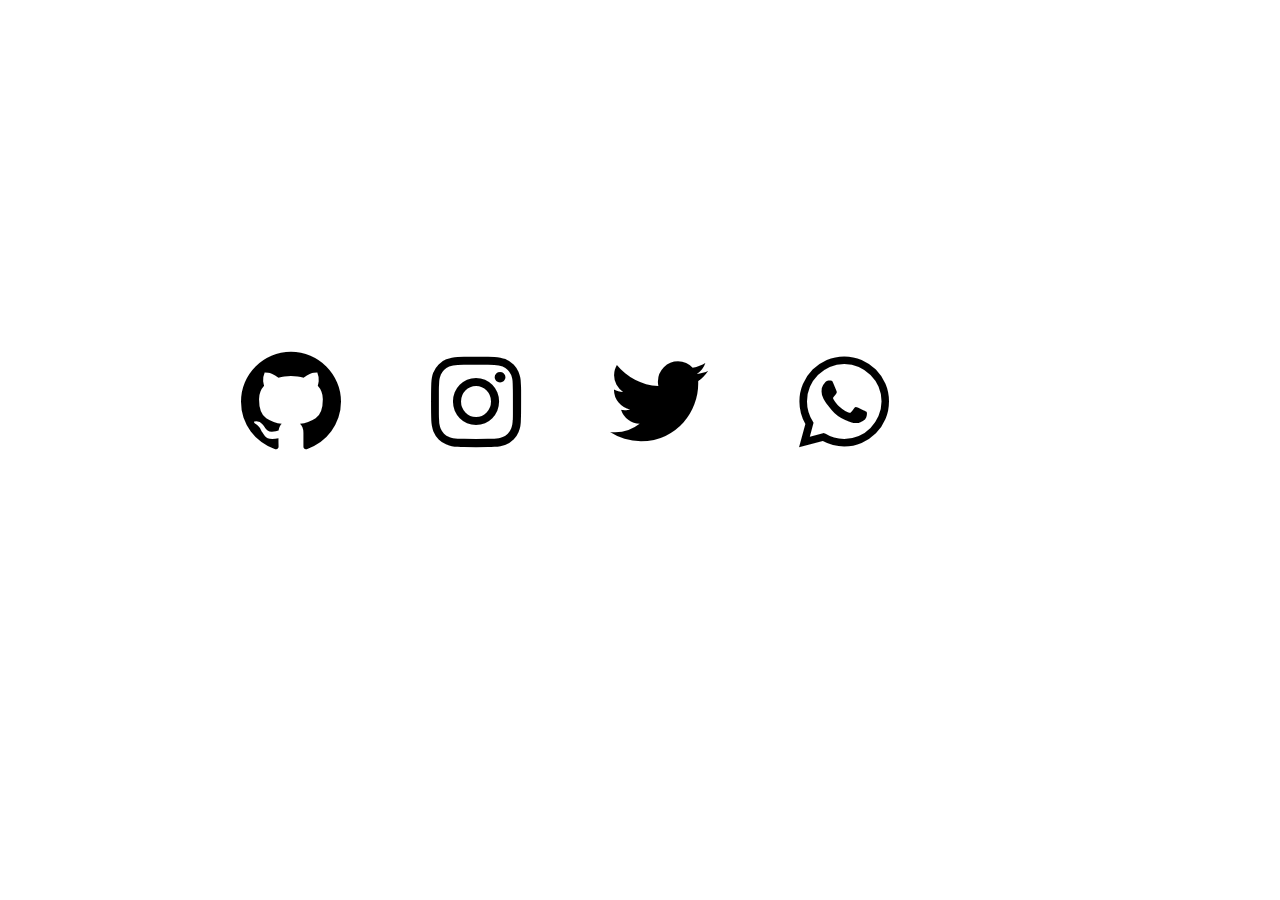
<file: contact-me.html>
<!DOCTYPE html>
<html lang="en">
<head>
    <meta charset="UTF-8">
    <meta http-equiv="X-UA-Compatible" content="IE=edge">
    <meta name="viewport" content="width=device-width, initial-scale=1.0">
    <title>Document</title>
    <link href='https://unpkg.com/boxicons@2.0.9/css/boxicons.min.css' rel='stylesheet'>
    <link rel="stylesheet" href="css/style.css">
</head>
<body class="icon-container bg-img-2">
    <div>
        <a class="icon" href="https://github.com/mdpm21/"><i class='bx bxl-github'></i></a>
        <a class="icon" href="https://www.instagram.com/rrisskyy/"><i class='bx bxl-instagram'></i></a>
        <a class="icon" href="http://wa.me/6282158317722"><i class='bx bxl-twitter'></i></a>
        <a class="icon" href="https://web.facebook.com/rrisskyy/"><i class='bx bxl-whatsapp'></i></a>
    </div>
</body>
</html>
</file>
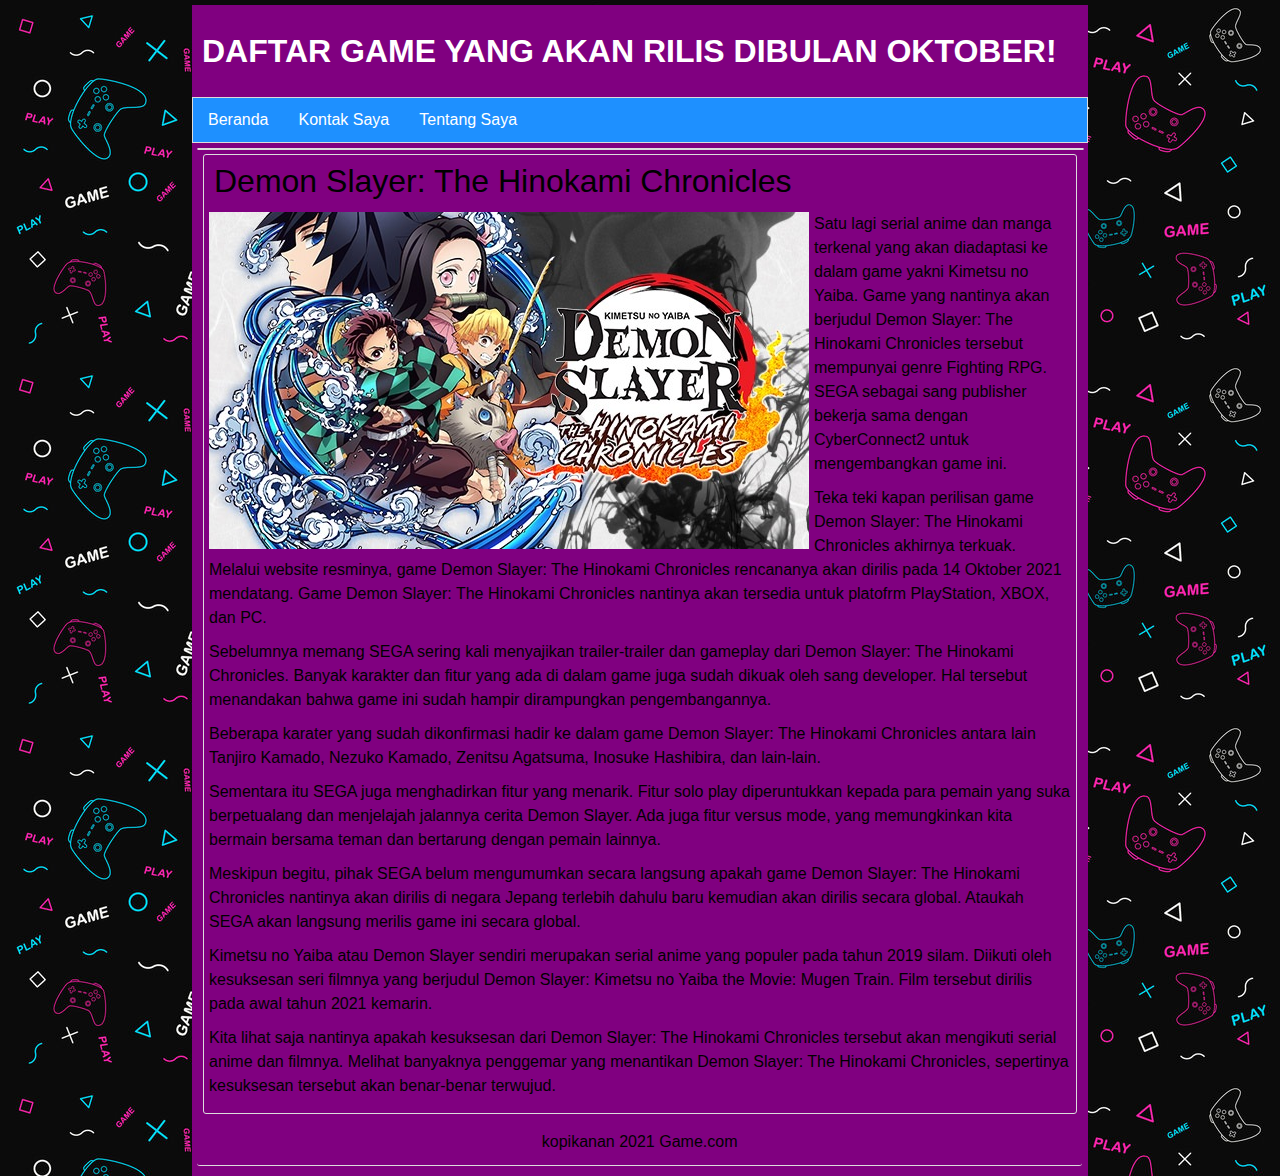
<file: DemonSlayer.html>
<!DOCTYPE html>
<html>
<head>
    <title>Demon Slayer: The Hinokami Chronicles</title>
    <meta name="viewport" content="width=device-width, initial-scale=1.0">
    <meta http-equiv="X-UA-Compatible" content="ie=edge">
    
    
    <link rel="stylesheet" type="text/css" href="css/style.css">

</head>
<body class="bg-img">
    <div class="container">
        <header>
            <div class="logo">
                Daftar game yang akan rilis dibulan oktober!
            </div>
        </header>
        <nav>
             <ul>
                <li><a href="index.html">Beranda</a></li>
                <li><a href="kontak-saya.html">Kontak Saya</a></li>
                <li><a href="tentang-saya.html">Tentang Saya</a></li>
             </ul>
         </nav>
       <article>
                <div class="isi">
                    <div class="judul">
                       Demon Slayer: The Hinokami Chronicles
                    </div>
                    <img src="IMG/DemonSlayer.jpg" >
                    <p>Satu lagi serial anime dan manga terkenal yang akan diadaptasi ke dalam game yakni Kimetsu no Yaiba. Game yang nantinya akan berjudul Demon Slayer: The Hinokami Chronicles tersebut mempunyai genre Fighting RPG. SEGA sebagai sang publisher bekerja sama dengan CyberConnect2 untuk mengembangkan game ini.</p>
                    <p>Teka teki kapan perilisan game Demon Slayer: The Hinokami Chronicles akhirnya terkuak. Melalui website resminya, game Demon Slayer: The Hinokami Chronicles rencananya akan dirilis pada 14 Oktober 2021 mendatang. Game Demon Slayer: The Hinokami Chronicles nantinya akan tersedia untuk platofrm PlayStation, XBOX, dan PC.</p>
                    <p>Sebelumnya memang SEGA sering kali menyajikan trailer-trailer dan gameplay dari Demon Slayer: The Hinokami Chronicles. Banyak karakter dan fitur yang ada di dalam game juga sudah dikuak oleh sang developer. Hal tersebut menandakan bahwa game ini sudah hampir dirampungkan pengembangannya.</p>
					<p>Beberapa karater yang sudah dikonfirmasi hadir ke dalam game Demon Slayer: The Hinokami Chronicles antara lain Tanjiro Kamado, Nezuko Kamado, Zenitsu Agatsuma, Inosuke Hashibira, dan lain-lain.</p>
                    <p>Sementara itu SEGA juga menghadirkan fitur yang menarik. Fitur solo play diperuntukkan kepada para pemain yang suka berpetualang dan menjelajah jalannya cerita Demon Slayer. Ada juga fitur versus mode, yang memungkinkan kita bermain bersama teman dan bertarung dengan pemain lainnya.</p>
                    <p>Meskipun begitu, pihak SEGA belum mengumumkan secara langsung apakah game Demon Slayer: The Hinokami Chronicles nantinya akan dirilis di negara Jepang terlebih dahulu baru kemudian akan dirilis secara global. Ataukah SEGA akan langsung merilis game ini secara global.</p>
					<p>Kimetsu no Yaiba atau Demon Slayer sendiri merupakan serial anime yang populer pada tahun 2019 silam. Diikuti oleh kesuksesan seri filmnya yang berjudul Demon Slayer: Kimetsu no Yaiba the Movie: Mugen Train. Film tersebut dirilis pada awal tahun 2021 kemarin.</p>
					<p>Kita lihat saja nantinya apakah kesuksesan dari Demon Slayer: The Hinokami Chronicles tersebut akan mengikuti serial anime dan filmnya. Melihat banyaknya penggemar yang menantikan Demon Slayer: The Hinokami Chronicles, sepertinya kesuksesan tersebut akan benar-benar terwujud.</p>
					<p></p>
                </div>
            
         </article>
  
       <footer>
        kopikanan 2021 Game.com
       </footer>
    </div>
</body>
</html>
</file>
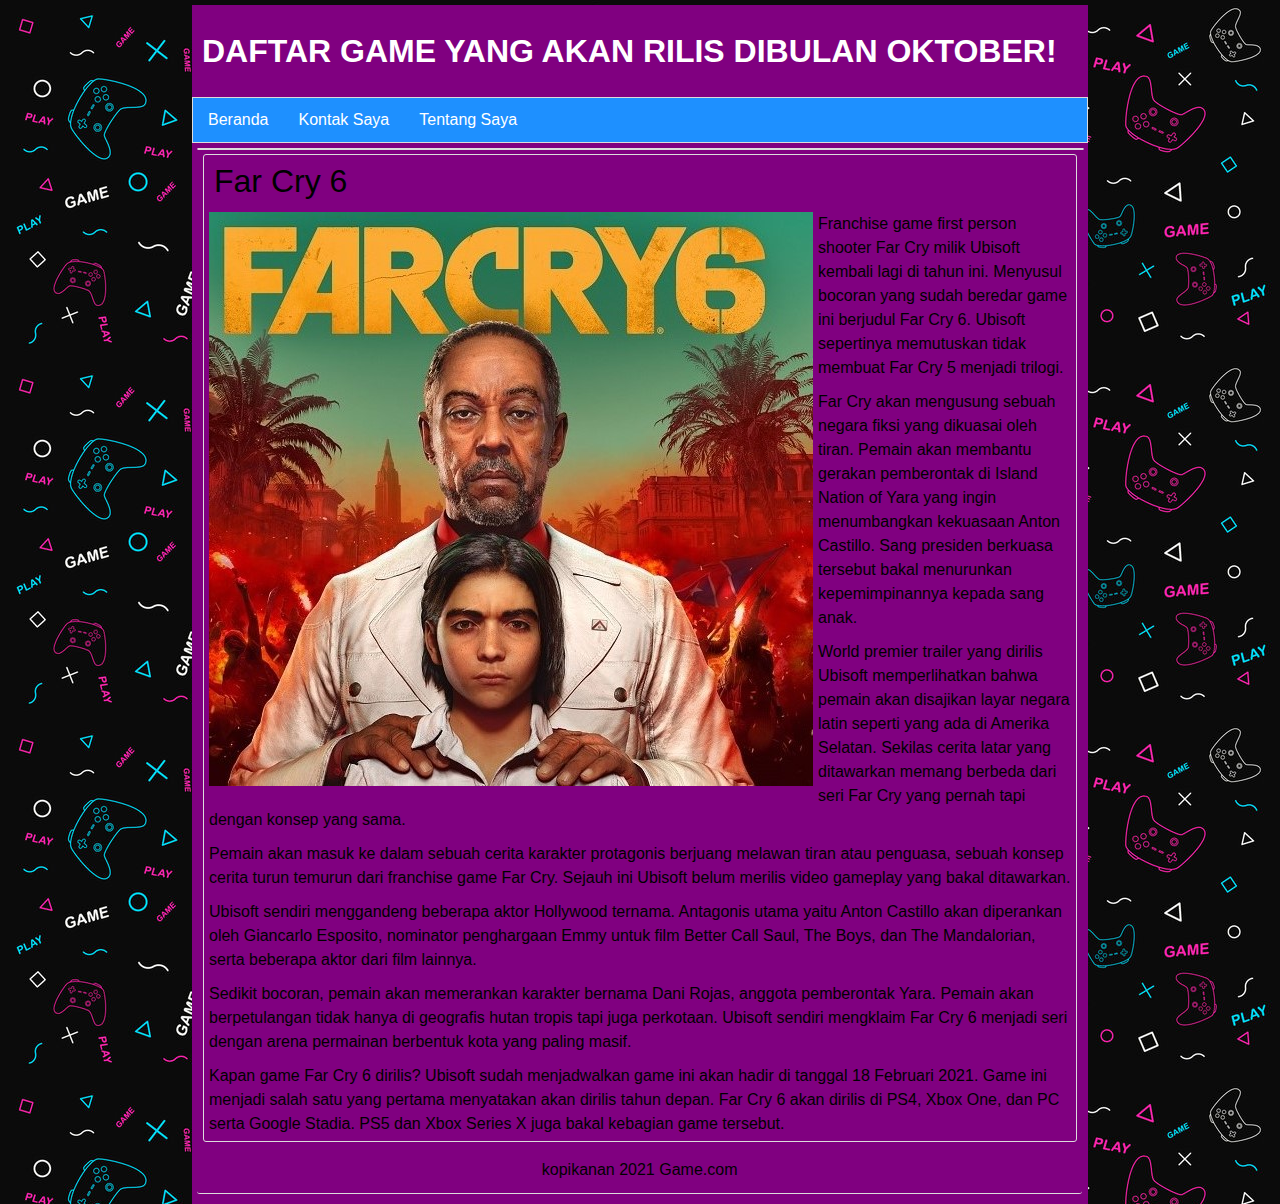
<file: FarCry.html>
<!DOCTYPE html>
<html>
<head>
    <title>Far Cry 6</title>
    <meta name="viewport" content="width=device-width, initial-scale=1.0">
    <meta http-equiv="X-UA-Compatible" content="ie=edge">
    
    
    <link rel="stylesheet" type="text/css" href="css/style.css">
</head>
<body class="bg-img">
    <div class="container">
        <header>
            <div class="logo">
                Daftar game yang akan rilis dibulan oktober!
            </div>
        </header>
        <nav>
             <ul>
                <li><a href="index.html">Beranda</a></li>
                <li><a href="kontak-saya.html">Kontak Saya</a></li>
                <li><a href="tentang-saya.html">Tentang Saya</a></li>
             </ul>
         </nav>
       <article>
                <div class="isi">
                    <div class="judul">
                        Far Cry 6
                    </div>
                    <img src="IMG/FarCry2.jpg" >
                    <p>Franchise game first person shooter Far Cry milik Ubisoft kembali lagi di tahun ini. Menyusul bocoran yang sudah beredar game ini berjudul Far Cry 6. Ubisoft sepertinya memutuskan tidak membuat Far Cry 5 menjadi trilogi.</p>
                    <p>Far Cry akan mengusung sebuah negara fiksi yang dikuasai oleh tiran. Pemain akan membantu gerakan pemberontak di Island Nation of Yara yang ingin menumbangkan kekuasaan Anton Castillo. Sang presiden berkuasa tersebut bakal menurunkan kepemimpinannya kepada sang anak.</p>
                    <p>World premier trailer yang dirilis Ubisoft memperlihatkan bahwa pemain akan disajikan layar negara latin seperti yang ada di Amerika Selatan. Sekilas cerita latar yang ditawarkan memang berbeda dari seri Far Cry yang pernah tapi dengan konsep yang sama. </p>
					<p>Pemain akan masuk ke dalam sebuah cerita karakter protagonis  berjuang melawan tiran atau penguasa, sebuah konsep cerita turun temurun dari franchise game Far Cry. Sejauh ini Ubisoft belum merilis video gameplay yang bakal ditawarkan.</p>
					<p>Ubisoft sendiri menggandeng beberapa aktor Hollywood ternama. Antagonis utama yaitu Anton Castillo akan diperankan oleh Giancarlo Esposito, nominator penghargaan Emmy untuk film Better Call Saul, The Boys, dan The Mandalorian, serta beberapa aktor dari film lainnya.</p>
					<p>Sedikit bocoran, pemain akan memerankan karakter bernama Dani Rojas, anggota pemberontak Yara. Pemain akan berpetulangan tidak hanya di geografis hutan tropis tapi juga perkotaan. Ubisoft sendiri mengklaim Far Cry 6 menjadi seri dengan arena permainan berbentuk kota yang paling masif.</p>
					<p>Kapan game Far Cry 6 dirilis? Ubisoft sudah menjadwalkan game ini akan hadir di tanggal 18 Februari 2021. Game ini menjadi salah satu yang pertama menyatakan akan dirilis tahun depan. Far Cry 6 akan dirilis di PS4, Xbox One, dan PC serta Google Stadia. PS5 dan Xbox Series X juga bakal kebagian game tersebut.</p>
				</div>
            
         </article>
  
       <footer>
        kopikanan 2021 Game.com
       </footer>
    </div>
</body>
</html>
</file>
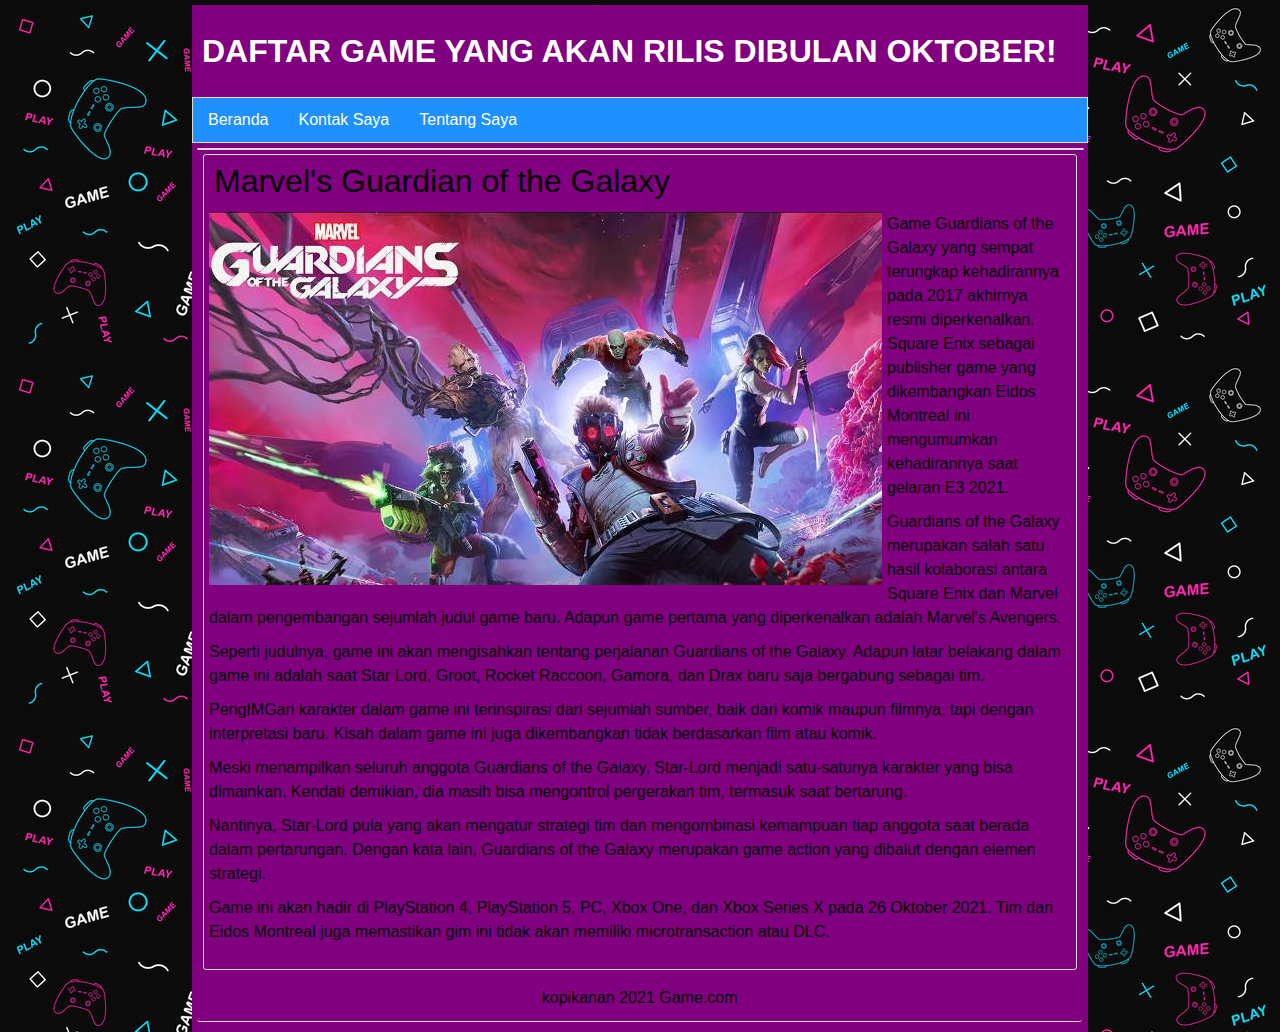
<file: GOTG.html>
<!DOCTYPE html>
<html>
<head>
    <title>Marvel's Guardian of the Galaxy</title>
    <meta name="viewport" content="width=device-width, initial-scale=1.0">
    <meta http-equiv="X-UA-Compatible" content="ie=edge">
    
    
    <link rel="stylesheet" type="text/css" href="css/style.css">
</head>
<body class="bg-img">
    <div class="container">
        <header>
            <div class="logo">
                Daftar game yang akan rilis dibulan oktober!
            </div>
        </header>
        <nav>
             <ul>
                <li><a href="index.html">Beranda</a></li>
                <li><a href="kontak-saya.html">Kontak Saya</a></li>
                <li><a href="tentang-saya.html">Tentang Saya</a></li>
             </ul>
         </nav>
       <article>
                <div class="isi">
                    <div class="judul">
                        Marvel's Guardian of the Galaxy
                    </div>
                    <img src="IMG/GOTG.jpg" >
                    <p>Game Guardians of the Galaxy yang sempat terungkap kehadirannya pada 2017 akhirnya resmi diperkenalkan. Square Enix sebagai publisher game yang dikembangkan Eidos Montreal ini mengumumkan kehadirannya saat gelaran E3 2021.</p>
                    <p>Guardians of the Galaxy merupakan salah satu hasil kolaborasi antara Square Enix dan Marvel dalam pengembangan sejumlah judul game baru. Adapun game pertama yang diperkenalkan adalah Marvel's Avengers.</p>
                    <p>Seperti judulnya, game ini akan mengisahkan tentang perjalanan Guardians of the Galaxy. Adapun latar belakang dalam game ini adalah saat Star Lord, Groot, Rocket Raccoon, Gamora, dan Drax baru saja bergabung sebagai tim. </p>
					<p>PengIMGan karakter dalam game ini terinspirasi dari sejumlah sumber, baik dari komik maupun filmnya, tapi dengan interpretasi baru. Kisah dalam game ini juga dikembangkan tidak berdasarkan film atau komik. </p>
                    <p>Meski menampilkan seluruh anggota Guardians of the Galaxy, Star-Lord menjadi satu-satunya karakter yang bisa dimainkan. Kendati demikian, dia masih bisa mengontrol pergerakan tim, termasuk saat bertarung.</p>
                    <p>Nantinya, Star-Lord pula yang akan mengatur strategi tim dan mengombinasi kemampuan tiap anggota saat berada dalam pertarungan. Dengan kata lain, Guardians of the Galaxy merupakan game action yang dibalut dengan elemen strategi.</p>
					<p>Game ini akan hadir di PlayStation 4, PlayStation 5, PC, Xbox One, dan Xbox Series X pada 26 Oktober 2021. Tim dari Eidos Montreal juga memastikan gim ini tidak akan memiliki microtransaction atau DLC.</p>
                    <p></p>
                    <p></p>
                </div>
            
         </article>
  
       <footer>
        kopikanan 2021 Game.com
       </footer>
    </div>
</body>
</html>
</file>
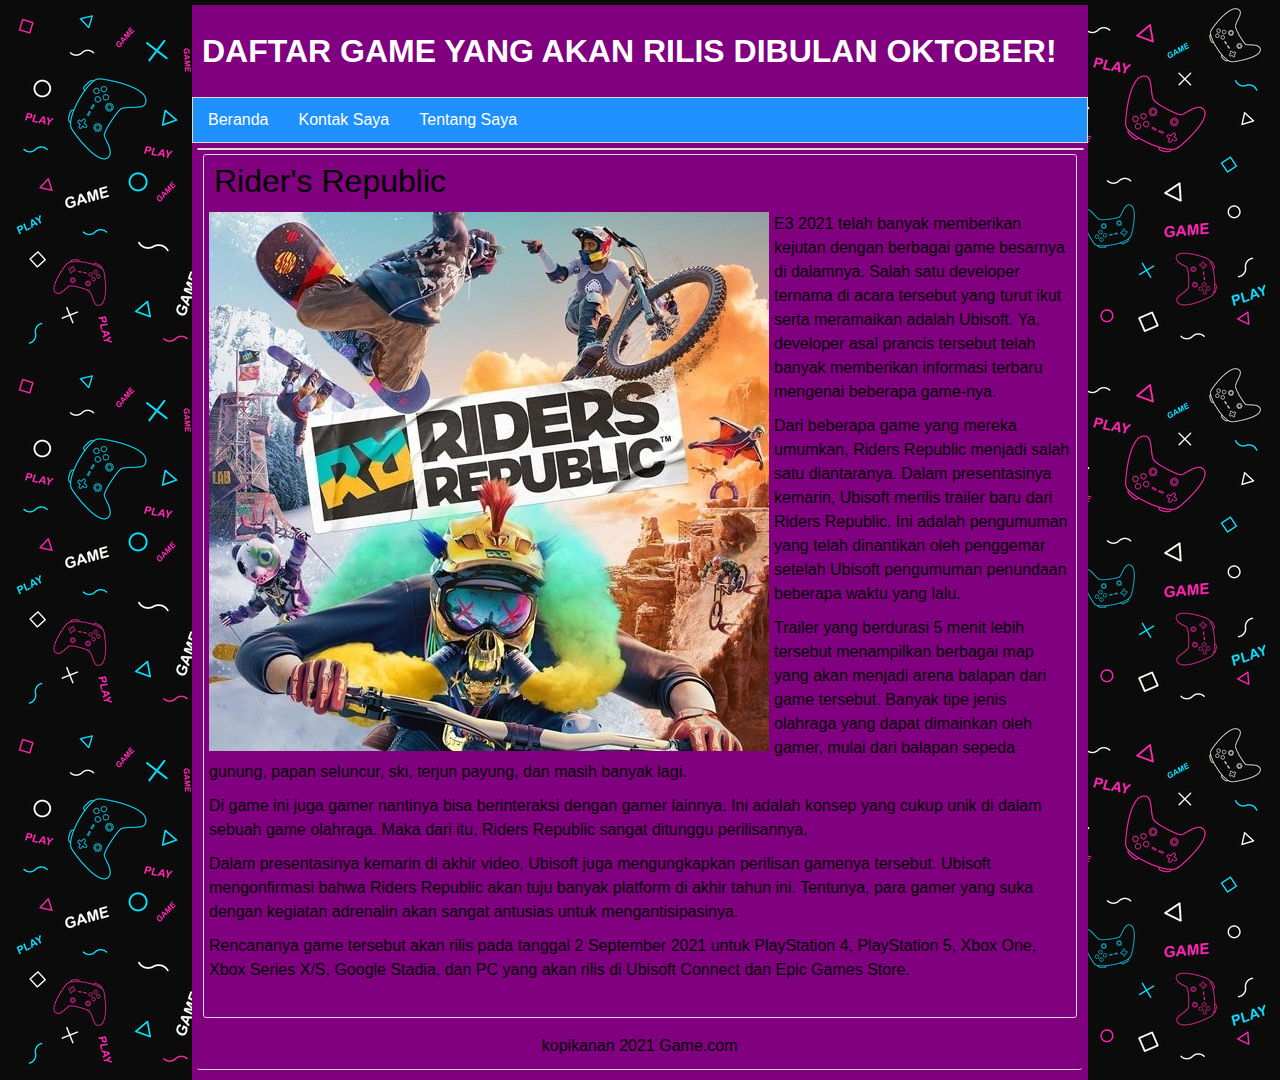
<file: RiderRepublic.html>
<!DOCTYPE html>
<html>
<head>
    <title>Rider's Republic</title>
    <meta name="viewport" content="width=device-width, initial-scale=1.0">
    <meta http-equiv="X-UA-Compatible" content="ie=edge">
    
    
    <link rel="stylesheet" type="text/css" href="css/style.css">
</head>
<body class="bg-img">
    <div class="container">
        <header>
            <div class="logo">
                Daftar game yang akan rilis dibulan oktober!
            </div>
        </header>
        <nav>
             <ul>
                <li><a href="index.html">Beranda</a></li>
                <li><a href="kontak-saya.html">Kontak Saya</a></li>
                <li><a href="tentang-saya.html">Tentang Saya</a></li>
             </ul>
         </nav>
       <article>
                <div class="isi">
                    <div class="judul">
                        Rider's Republic
                    </div>
                    <img src="IMG/RiderRepublic3.jpg" >
                    <p>E3 2021 telah banyak memberikan kejutan dengan berbagai game besarnya di dalamnya. Salah satu developer ternama di acara tersebut yang turut ikut serta meramaikan adalah Ubisoft. Ya, developer asal prancis tersebut telah banyak memberikan informasi terbaru mengenai beberapa game-nya.</p>
                    <p>Dari beberapa game yang mereka umumkan, Riders Republic menjadi salah satu diantaranya. Dalam presentasinya kemarin, Ubisoft merilis trailer baru dari Riders Republic. Ini adalah pengumuman yang telah dinantikan oleh penggemar setelah Ubisoft pengumuman penundaan beberapa waktu yang lalu.</p>
                    <p>Trailer yang berdurasi 5 menit lebih tersebut menampilkan berbagai map yang akan menjadi arena balapan dari game tersebut. Banyak tipe jenis olahraga yang dapat dimainkan oleh gamer, mulai dari balapan sepeda gunung, papan seluncur, ski, terjun payung, dan masih banyak lagi.</p>
					<p>Di game ini juga gamer nantinya bisa berinteraksi dengan gamer lainnya. Ini adalah konsep yang cukup unik di dalam sebuah game olahraga. Maka dari itu, Riders Republic sangat ditunggu perilisannya.</p>
                    <p>Dalam presentasinya kemarin di akhir video, Ubisoft juga mengungkapkan perilisan gamenya tersebut. Ubisoft mengonfirmasi bahwa Riders Republic akan tuju banyak platform di akhir tahun ini. Tentunya, para gamer yang suka dengan kegiatan adrenalin akan sangat antusias untuk mengantisipasinya.</p>
                    <p>Rencananya game tersebut akan rilis pada tanggal 2 September 2021 untuk PlayStation 4, PlayStation 5, Xbox One, Xbox Series X/S, Google Stadia, dan PC yang akan rilis di Ubisoft Connect dan Epic Games Store.</p>
					<p></p>
                    <p></p>
                    <p></p>
                </div>
            
         </article>
  
       <footer>
        kopikanan 2021 Game.com
       </footer>
    </div>
</body>
</html>
</file>
<file: css/style.css>
/* http://meyerweb.com/eric/tools/css/reset/ 
   v2.0 | 20110126
   License: none (public domain)
*/

html, body, div, span, applet, object, iframe,
h1, h2, h3, h4, h5, h6, p, blockquote, pre,
a, abbr, acronym, address, big, cite, code,
del, dfn, em, img, ins, kbd, q, s, samp,
small, strike, strong, sub, sup, tt, var,
b, u, i, center,
dl, dt, dd, ol, ul, li,
fieldset, form, label, legend,
table, caption, tbody, tfoot, thead, tr, th, td,
article, aside, canvas, details, embed, 
figure, figcaption, footer, header, hgroup, 
menu, nav, output, ruby, section, summary,
time, mark, audio, video {
	margin: 0;
	padding: 0;
	border: 0;
	font-size: 100%;
	font: inherit;
	vertical-align: baseline;
}
/* HTML5 display-role reset for older browsers */
article, aside, details, figcaption, figure, 
footer, header, hgroup, menu, nav, section {
	display: block;
}
body {
	line-height: 1;
}
ol, ul {
	list-style: none;
}
blockquote, q {
	quotes: none;
}
blockquote:before, blockquote:after,
q:before, q:after {
	content: '';
	content: none;
}
table {
	border-collapse: collapse;
	border-spacing: 0;
}


/*  */

.bg-img{
    background-image: url(../IMG/BG.png);
}
.bg-img-2 {
    background-image: url();
}

body{
    font-family: Arial, Helvetica, sans-serif;
    padding: 0;
    margin:0;
}

.container{
    width: 70%;
    height: auto;
    background: purple;
    margin:auto;
    margin-top: 5px;
    padding-bottom: 5px;
}

.logo {
    font-size: xx-large;
    padding: 30px 0 30px 10px;
    text-transform: uppercase;
    font-weight: bold;
    color: white;
}

nav ul {
    list-style-type: none;
    margin: 0;
    padding: 0;
    overflow: hidden;
    background-color: dodgerblue;
    border: 1px solid gainsboro;
}

nav li {
    float: left;
}

nav li a{
    display: inline-block;
    color: white;
    text-align: center;
    padding: 14px 15px;
    text-decoration: none;
}

nav li a:hover {
    opacity:0.9;
    background-color: darkblue;
}

article {
    width: 98.8%;
    height: auto;
    border-radius: 3px;
    margin: 5px 5px 5px 5px;
    border: 1px solid gainsboro;
    clear: both;
}

p {
    padding: 5px;
    line-height: 1.5;  
}
.konten {
    width: 23.5%;
    height: 500px;
    margin: 5px;
    border-radius: 3px;
    border: 1px solid gainsboro;
    float: left;
}
.read-more {
    color: blue;
    text-decoration: none;
    font-size: 15px;
    float: right;
}

.isi {
    width: 98.5%;
    height: auto;
    margin: 5px 5px 5px 5px;
    border-radius: 3px;
    border: 1px solid gainsboro;
    float: left;
}
.isi .judul {
    font-size: xx-large;
    margin: 10px 0 10px 10px;
    margin-bottom: 10px;
    margin-left: 10px;
    margin-top: 10px;
}

.isi p {
    margin-top: 0;
}
.isi img {
    float: left;
    margin: 5px 5px 5px 5px;
}

.konten img {
    width: 95.8%;
    height: 150px;
    margin: 5px 5px 5px 5px;

}
.konten:hover {
    opacity:0.9;

}
.konten .judul {
    height: 50px;
}

.konten .judul a {
    margin-left: 5px;
    text-decoration: none;
    font-size:x-large;
    color: black;
}

.konten a:hover {
    opacity:0.9;
}

footer {
    clear: both;
    width: 98.8%;
    height: auto;
    text-align: center;
    margin: 5px 5px 5px 5px;
    border-radius: 3px;
    border-bottom: 1px solid gainsboro;
    padding-top: 15px;
    padding-bottom: 15px;  
}
.icon{
    padding: 0 30px;
}
.bx{
    font-size: 120px;
    color:black;
}
.icon-container{
    position: absolute;
    top: 38%;
    right: 27%;
}
</file>
